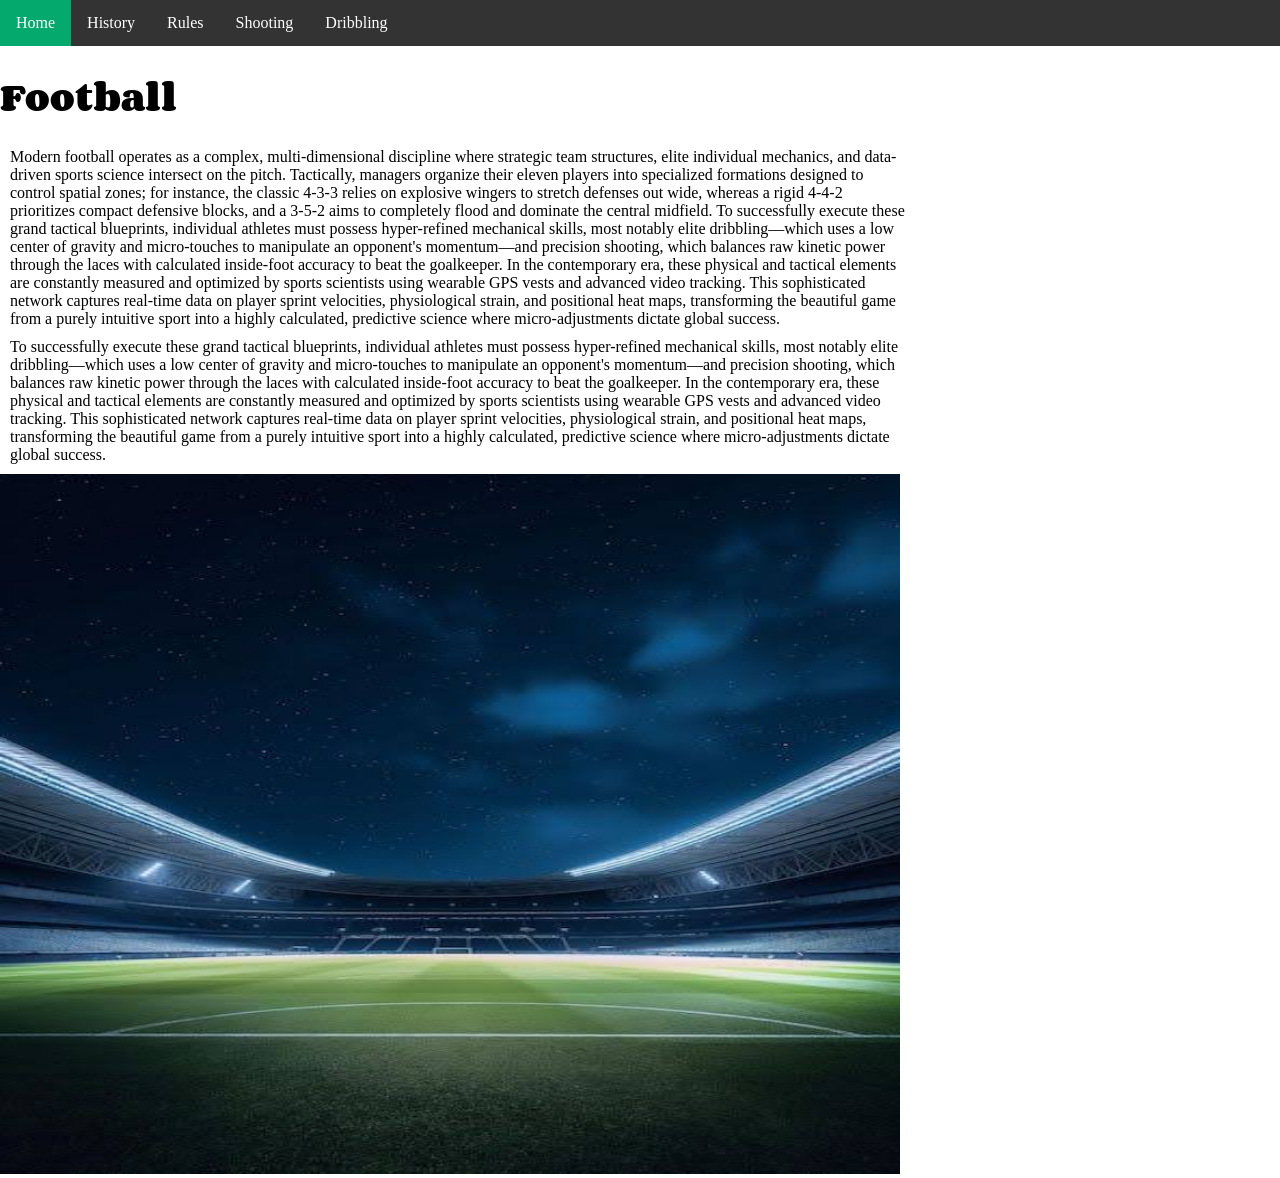
<file: index.html>
<!DOCTYPE html>
<html>

<head>
  <title>Football</title>
  <link href="main.css" rel="stylesheet">
</head>
<body>
<ul>
  <li><a class= "active" href="index.html">Home</a></li>
  <li><a href="history.html">History</a></li>
  <li><a href="rules.html">Rules</a></li>
  <li><a href="shosting.html">Shooting</a></li>
  <li><a href="dribbling.html">Dribbling</a></li>
</ul>

<h1>Football</h1>
<p>           Modern football operates as a complex, multi-dimensional discipline where strategic team structures, elite individual mechanics, and data-driven sports science intersect on the pitch. Tactically, managers organize their eleven players into specialized formations designed to control spatial zones; for instance, the classic 4-3-3 relies on explosive wingers to stretch defenses out wide, whereas a rigid 4-4-2 prioritizes compact defensive blocks, and a 3-5-2 aims to completely flood and dominate the central midfield. To successfully execute these grand tactical blueprints, individual athletes must possess hyper-refined mechanical skills, most notably elite dribbling—which uses a low center of gravity and micro-touches to manipulate an opponent's momentum—and precision shooting, which balances raw kinetic power through the laces with calculated inside-foot accuracy to beat the goalkeeper. In the contemporary era, these physical and tactical elements are constantly measured and optimized by sports scientists using wearable GPS vests and advanced video tracking. This sophisticated network captures real-time data on player sprint velocities, physiological strain, and positional heat maps, transforming the beautiful game from a purely intuitive sport into a highly calculated, predictive science where micro-adjustments dictate global success.
  
</p>
<p>           To successfully execute these grand tactical blueprints, individual athletes must possess hyper-refined mechanical skills, most notably elite dribbling—which uses a low center of gravity and micro-touches to manipulate an opponent's momentum—and precision shooting, which balances raw kinetic power through the laces with calculated inside-foot accuracy to beat the goalkeeper. In the contemporary era, these physical and tactical elements are constantly measured and optimized by sports scientists using wearable GPS vests and advanced video tracking. This sophisticated network captures real-time data on player sprint velocities, physiological strain, and positional heat maps, transforming the beautiful game from a purely intuitive sport into a highly calculated, predictive science where micro-adjustments dictate global success.
  
</p>
<img src="img/home page background.jpg" alt="home page background" width="600px" height="700px">
</body>
</html>
</file>
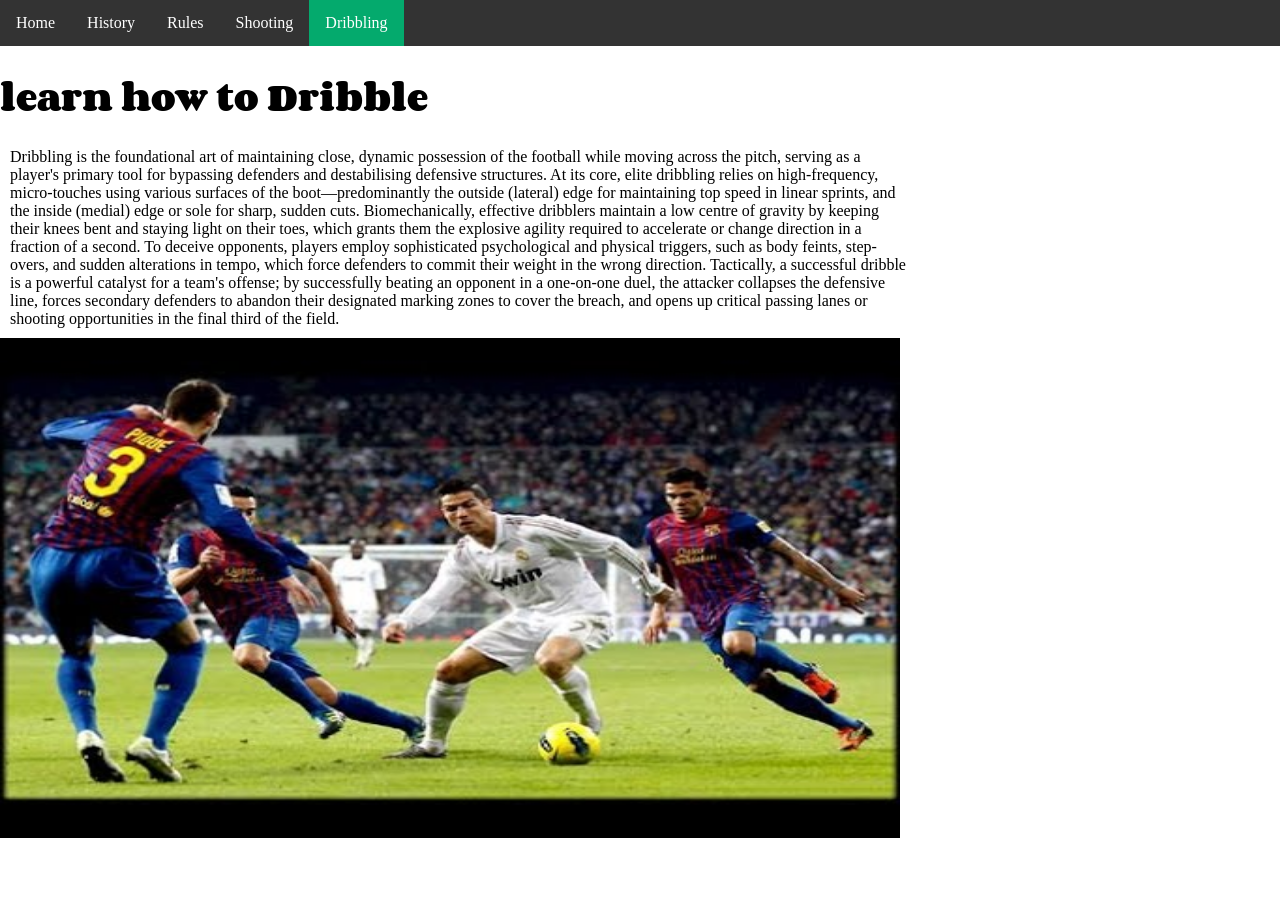
<file: dribbling.html>
<!DOCTYPE html>
<html>
<head>
  <title>Football</title>
  <link href="main.css" rel="stylesheet">
</head>
<body>
<ul>
  <li><a href="index.html">Home</a></li>
  <li><a href="history.html">History</a></li>
  <li><a href="rules.html">Rules</a></li>
  <li><a href="shooting.html">Shooting</a></li>
  <li><a class= "active" href="dribbling.html">Dribbling</a></li>
</ul>
<h1>learn how to Dribble</h1>
<p>Dribbling is the foundational art of maintaining close, dynamic possession of the football while moving across the pitch, serving as a player's primary tool for bypassing defenders and destabilising defensive structures. At its core, elite dribbling relies on high-frequency, micro-touches using various surfaces of the boot—predominantly the outside (lateral) edge for maintaining top speed in linear sprints, and the inside (medial) edge or sole for sharp, sudden cuts. Biomechanically, effective dribblers maintain a low centre of gravity by keeping their knees bent and staying light on their toes, which grants them the explosive agility required to accelerate or change direction in a fraction of a second. To deceive opponents, players employ sophisticated psychological and physical triggers, such as body feints, step-overs, and sudden alterations in tempo, which force defenders to commit their weight in the wrong direction. Tactically, a successful dribble is a powerful catalyst for a team's offense; by successfully beating an opponent in a one-on-one duel, the attacker collapses the defensive line, forces secondary defenders to abandon their designated marking zones to cover the breach, and opens up critical passing lanes or shooting opportunities in the final third of the field.
  
</p>
<img src="dribbling.jpg" alt="dribbling" width="800px" height="500px">

</body>
</html>
</file>
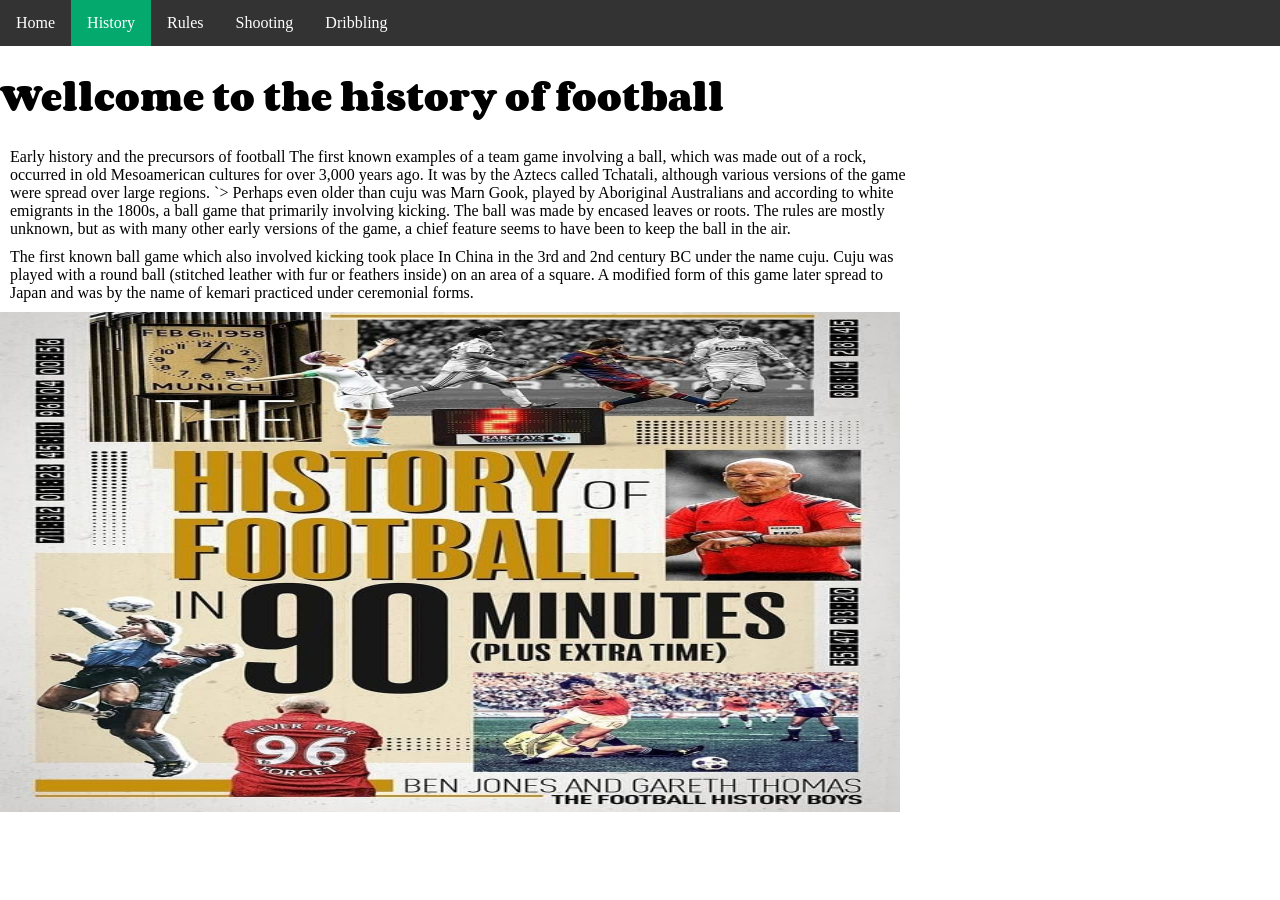
<file: History.html>
<!DOCTYPE html>
<html>
<head>
  <title>Football</title>
  <link href="main.css" rel="stylesheet">
</head>
<body>
<ul>
  <li><a href="index.html">Home</a></li>
  <li><a class= "active" href="history.html">History</a></li>
  <li><a href="rules.html">Rules</a></li>
  <li><a href="shooting.html">Shooting</a></li>
  <li><a href="dribbling.html">Dribbling</a></li>
</ul>
<h1> Wellcome to the history of football </h1>
<h1></h1>
<p>Early history and the precursors of football
The first known examples of a team game involving a ball, which was made out of a rock, occurred in old Mesoamerican cultures for over 3,000 years ago. It was by the Aztecs called Tchatali, although various versions of the game were spread over large regions. `>

Perhaps even older than cuju was Marn Gook, played by Aboriginal Australians and according to white emigrants in the 1800s, a ball game that primarily involving kicking. The ball was made by encased leaves or roots. The rules are mostly unknown, but as with many other early versions of the game, a chief feature seems to have been to keep the ball in the air.
</p>
<p>The first known ball game which also involved kicking took place In China in the 3rd and 2nd century BC under the name cuju. Cuju was played with a round ball (stitched leather with fur or feathers inside) on an area of a square. A modified form of this game later spread to Japan and was by the name of kemari practiced under ceremonial forms.
  
</p>
<img src="img/history of football background.jpg" alt="history of football background" width="800px" height="500px">

</body>
</html>
</file>
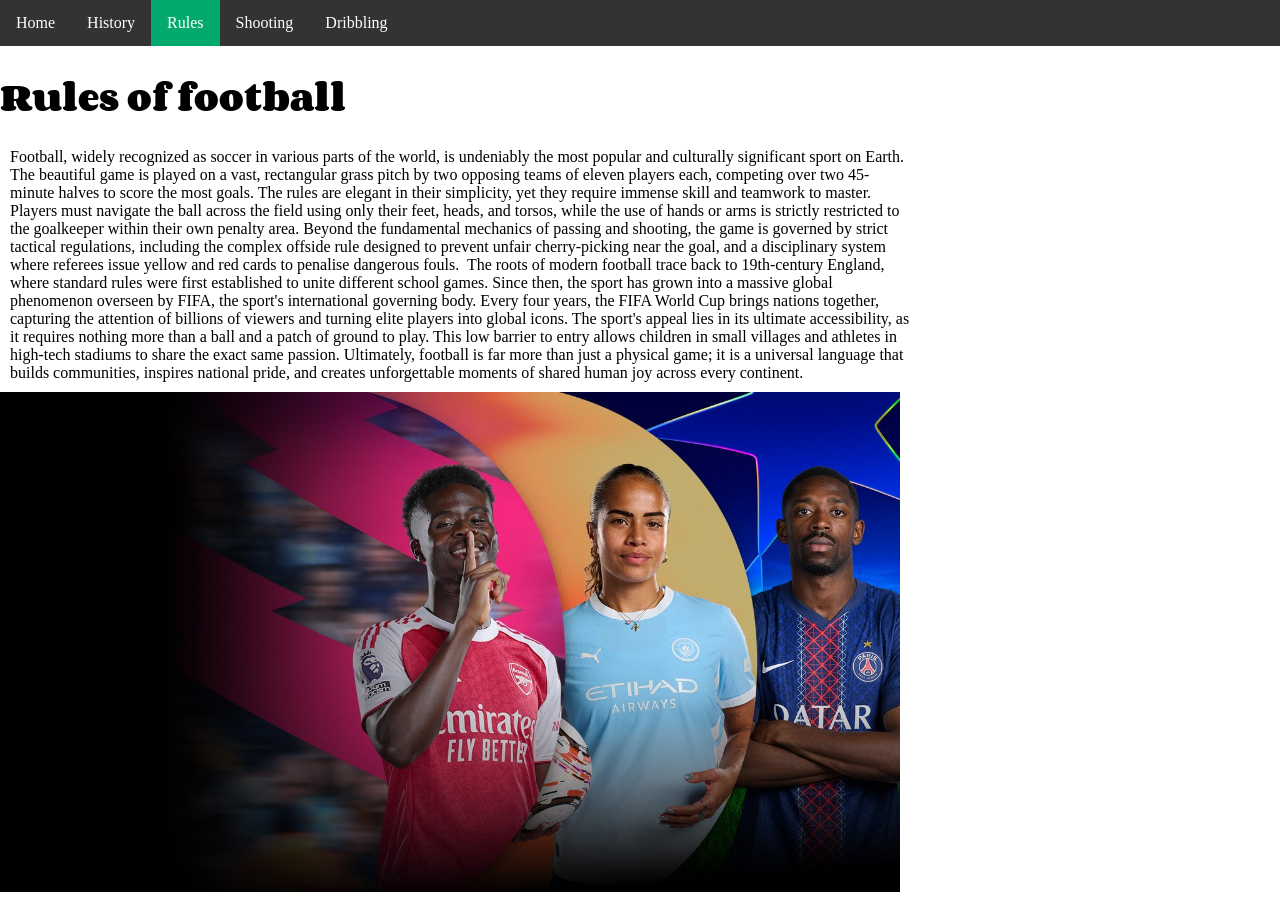
<file: rules.html>
<!DOCTYPE html>
<html>
<head>
  <title>Football</title>
  <link href="main.css" rel="stylesheet">
</head>
<body>
<ul>
  <li><a href="index.html">Home</a></li>
  <li><a href="history.html">History</a></li>
  <li><a class= "active" href="rules.html">Rules</a></li>
  <li><a href="shooting.html">Shooting</a></li>
  <li><a href="dribbling.html">Dribbling</a></li>
</ul>
<h1> Rules of football </h1>
<p>Football, widely recognized as soccer in various parts of the world, is undeniably the most popular and culturally significant sport on Earth. The beautiful game is played on a vast, rectangular grass pitch by two opposing teams of eleven players each, competing over two 45-minute halves to score the most goals. The rules are elegant in their simplicity, yet they require immense skill and teamwork to master. Players must navigate the ball across the field using only their feet, heads, and torsos, while the use of hands or arms is strictly restricted to the goalkeeper within their own penalty area. Beyond the fundamental mechanics of passing and shooting, the game is governed by strict tactical regulations, including the complex offside rule designed to prevent unfair cherry-picking near the goal, and a disciplinary system where referees issue yellow and red cards to penalise dangerous fouls. 

The roots of modern football trace back to 19th-century England, where standard rules were first established to unite different school games. Since then, the sport has grown into a massive global phenomenon overseen by FIFA, the sport's international governing body. Every four years, the FIFA World Cup brings nations together, capturing the attention of billions of viewers and turning elite players into global icons. The sport's appeal lies in its ultimate accessibility, as it requires nothing more than a ball and a patch of ground to play. This low barrier to entry allows children in small villages and athletes in high-tech stadiums to share the exact same passion. Ultimately, football is far more than just a physical game; it is a universal language that builds communities, inspires national pride, and creates unforgettable moments of shared human joy across every continent.
</p>
<img src="img/football.jpeg" alt="football" width="800px" height="500px">

</body>
</html>
</file>
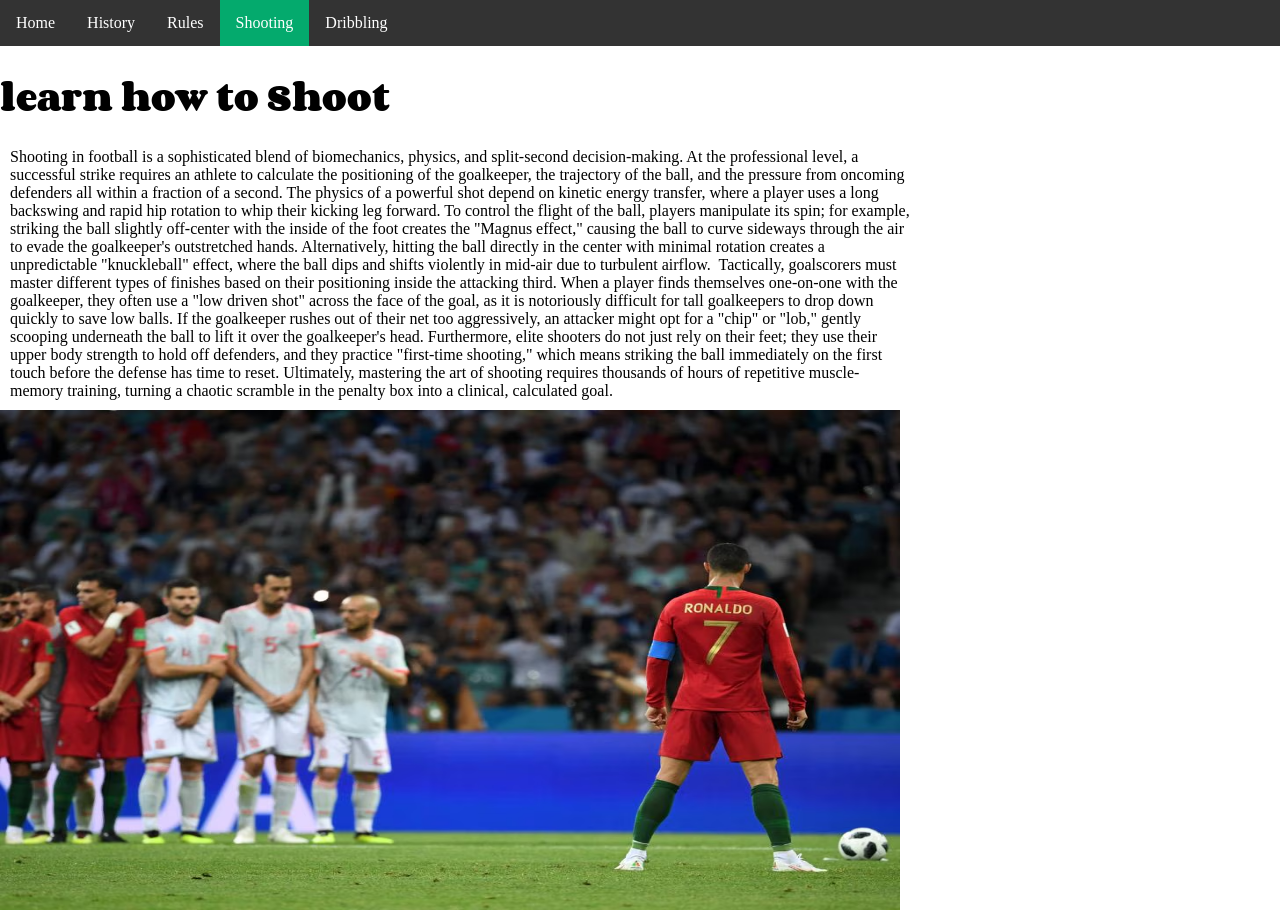
<file: shooting.html>
<!DOCTYPE html>
<html>
<head>
  <title>Football</title>
  <link href="main.css" rel="stylesheet">
</head>
<body>
<ul>
  <li><a href="index.html">Home</a></li>
  <li><a href="history.html">History</a></li>
  <li><a href="rules.html">Rules</a></li>
  <li><a class= "active"href ="shooting.html">Shooting</a></li>
  <li><a href="dribbling.html">Dribbling</a></li>
</ul>
<h1>learn how to Shoot </h1>
<p>Shooting in football is a sophisticated blend of biomechanics, physics, and split-second decision-making. At the professional level, a successful strike requires an athlete to calculate the positioning of the goalkeeper, the trajectory of the ball, and the pressure from oncoming defenders all within a fraction of a second. The physics of a powerful shot depend on kinetic energy transfer, where a player uses a long backswing and rapid hip rotation to whip their kicking leg forward. To control the flight of the ball, players manipulate its spin; for example, striking the ball slightly off-center with the inside of the foot creates the "Magnus effect," causing the ball to curve sideways through the air to evade the goalkeeper's outstretched hands. Alternatively, hitting the ball directly in the center with minimal rotation creates a unpredictable "knuckleball" effect, where the ball dips and shifts violently in mid-air due to turbulent airflow. 

Tactically, goalscorers must master different types of finishes based on their positioning inside the attacking third. When a player finds themselves one-on-one with the goalkeeper, they often use a "low driven shot" across the face of the goal, as it is notoriously difficult for tall goalkeepers to drop down quickly to save low balls. If the goalkeeper rushes out of their net too aggressively, an attacker might opt for a "chip" or "lob," gently scooping underneath the ball to lift it over the goalkeeper's head. Furthermore, elite shooters do not just rely on their feet; they use their upper body strength to hold off defenders, and they practice "first-time shooting," which means striking the ball immediately on the first touch before the defense has time to reset. Ultimately, mastering the art of shooting requires thousands of hours of repetitive muscle-memory training, turning a chaotic scramble in the penalty box into a clinical, calculated goal.
</p>
<img src="shot.avif" alt="shot" width="00px" height="500px">

</body>
</html>
</file>
<file: main.css>
@import url('https://fonts.googleapis.com/css?family=Corben');
@import url('https://fonts.googleapis.com/css?family=Story+Script');

body {
  font-family: 'Story+Script';
  margin: 0;
  padding: 0;
}
.content h1, h2, p, img{
  margin-left: 0px;
  width: 900px;
}

h2, p {
  margin: 10px;
}

ul {
  list-style-type: none;
  margin: 0;
  padding: 0;
  overflow: hidden;
  background-color: #333333;
}

ul li {
  float: left;
}

ul li a {
  display: block;
  color: white;
  text-align: center;
  padding: 14px 16px;
  text-decoration: none;
}

ul li a:hover:not(.active) {
  background-color: #111111;
}

ul li a.active {
  background-color: #04AA6D;
}

h1{
  font-family: 'Corben';
  color: rgb(0, 0, 0)
}
</file>
